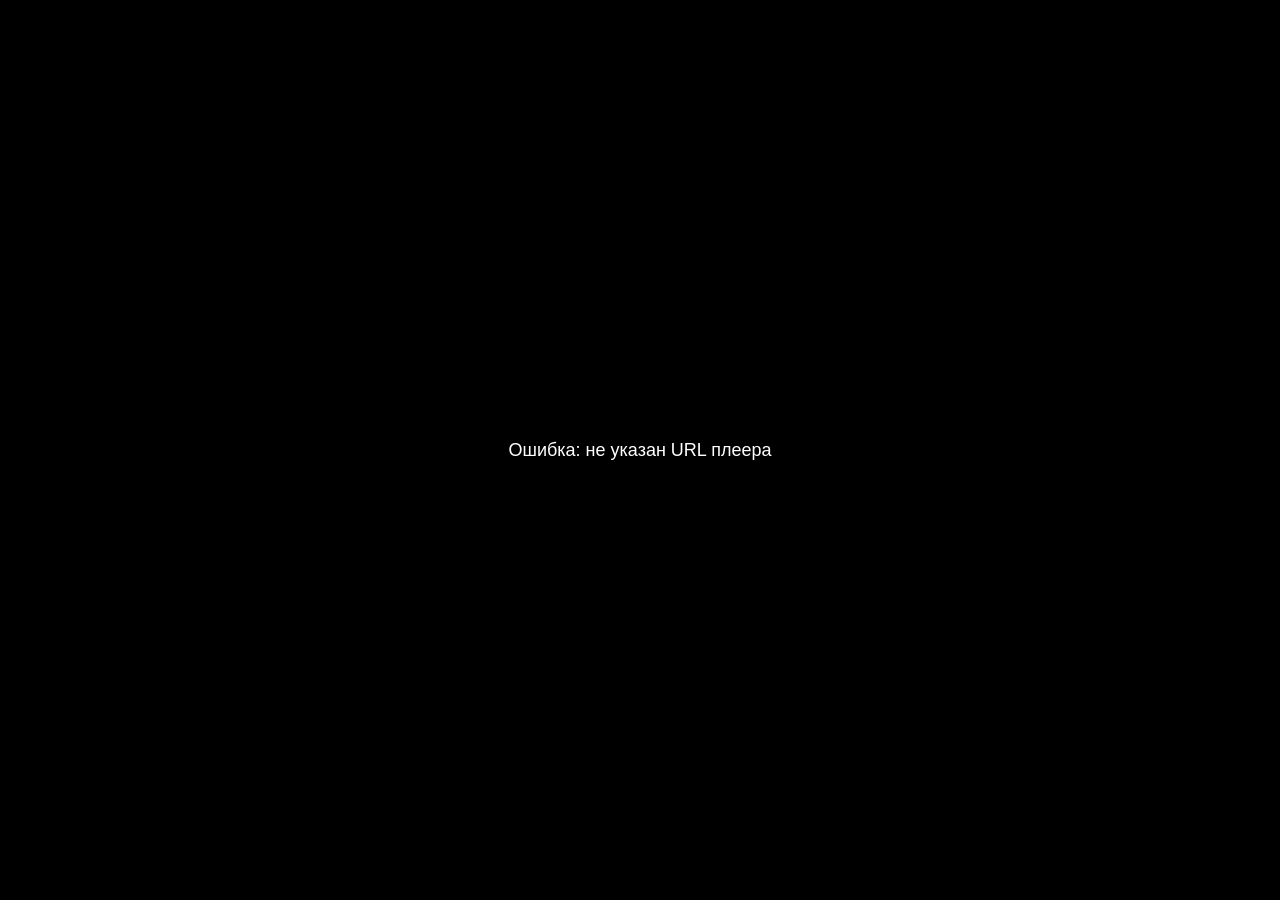
<file: player.html>
<!DOCTYPE html>
<html>
<head>
    <meta charset="UTF-8">
    <meta name="viewport" content="width=device-width, initial-scale=1.0">
    <title>Kinobox Player</title>
    <style>
        * {
            margin: 0;
            padding: 0;
            box-sizing: border-box;
        }
        
        body {
            background: #000;
            overflow: hidden;
        }
        
        iframe {
            position: absolute;
            top: 0;
            left: 0;
            width: 100%;
            height: 100%;
            border: none;
        }
        
        .loading {
            position: absolute;
            top: 50%;
            left: 50%;
            transform: translate(-50%, -50%);
            color: #fff;
            font-family: Arial, sans-serif;
            font-size: 18px;
        }
    </style>
</head>
<body>
    <div class="loading">Загрузка плеера...</div>
    <script>
        // Получаем iframe URL из параметра URL
        const params = new URLSearchParams(window.location.search);
        const iframeUrl = params.get('url');
        
        if (iframeUrl) {
            // Создаем и встраиваем iframe
            const iframe = document.createElement('iframe');
            iframe.src = decodeURIComponent(iframeUrl);
            iframe.setAttribute('allowfullscreen', '');
            iframe.setAttribute('frameborder', '0');
            iframe.setAttribute('scrolling', 'no');
            
            // Добавляем на страницу и убираем loader
            document.body.appendChild(iframe);
            document.querySelector('.loading').style.display = 'none';
        } else {
            document.querySelector('.loading').textContent = 'Ошибка: не указан URL плеера';
        }
    </script>
</body>
</html>
</file>
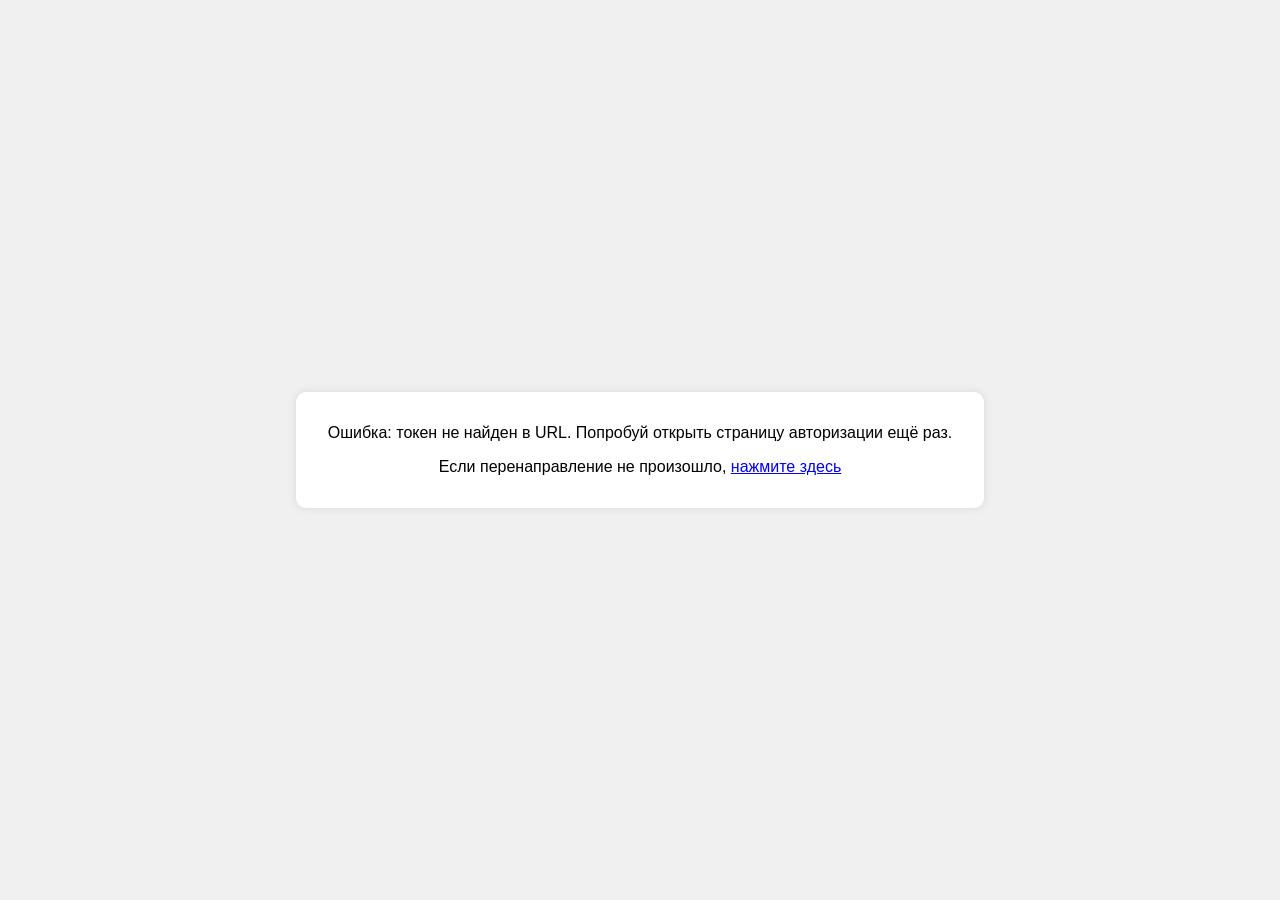
<file: stepik_oauth.html>
<!DOCTYPE html>
<html lang="ru">
<head>
    <meta charset="UTF-8">
    <meta name="viewport" content="width=device-width, initial-scale=1.0">
    <title>Перенаправление на Telegram бот</title>
    <style>
        body {
            font-family: Arial, sans-serif;
            display: flex;
            justify-content: center;
            align-items: center;
            height: 100vh;
            margin: 0;
            background-color: #f0f0f0;
        }
        .container {
            text-align: center;
            background-color: white;
            padding: 2rem;
            border-radius: 10px;
            box-shadow: 0 0 10px rgba(0,0,0,0.1);
        }
        #message {
            margin-bottom: 1rem;
        }
        #countdown {
            font-weight: bold;
            color: #4a4a4a;
        }
        noscript {
            display: block;
            margin-top: 1rem;
        }
    </style>
</head>
<body>
    <div class="container">
        <div id="message">Перенаправление на Telegram бот</div>
        <div>Если перенаправление не произошло, <a id="manual-link" href="#">нажмите здесь</a></div>
        <noscript>
            <p>Твой браузер не поддерживает JavaScript(либо включен адблок).</p>
            <p>Пожалуйста, включи выполнение скриптов в браузере/смени браузер либо сделай ссылку сам: https://t.me/gogrok_bot?start=code_{значение параметра code в адресной строке}</p>
        </noscript>
    </div>

    <script>
        function getCodeFromUrl() {
            const urlParams = new URLSearchParams(window.location.search);
            return urlParams.get('code');
        }

        function redirectToTelegramBot(code) {
            window.location.href = `https://t.me/gogrok_bot?start=code_${code}`;
        }

        const code = getCodeFromUrl();
        if (code) {
            const manualLink = document.getElementById('manual-link');
            const noscriptLink = document.getElementById('noscript-link');
            const redirectUrl = `https://t.me/step_vanish_bot?start=code_${code}`;
            
            manualLink.href = redirectUrl;
            noscriptLink.href = redirectUrl;
            redirectToTelegramBot(code);
        } else {
            document.getElementById('message').textContent = 'Ошибка: токен не найден в URL. Попробуй открыть страницу авторизации ещё раз.';
        }
    </script>
</body>
</html>
</file>
